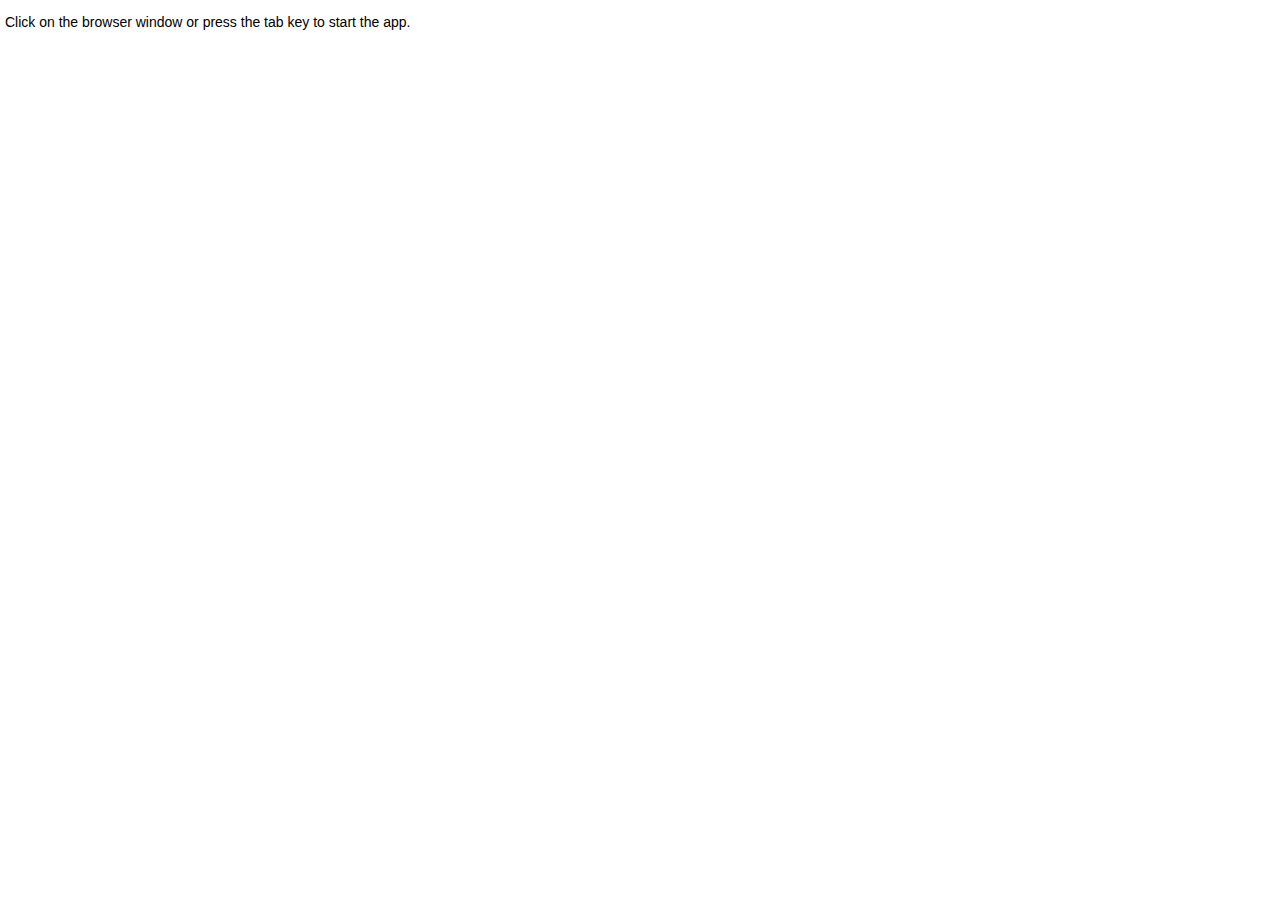
<file: index.html>
<!DOCTYPE html>
<html lang="en">
  <head>
    <meta charset="utf-8" />
    <meta name="viewport" content="width=device-width" />
    <title>Violent Theremin</title>
    <link href="styles/normalize.css" rel="stylesheet" type="text/css" />
    <link href="styles/app.css" rel="stylesheet" type="text/css" />
  </head>
  <body>
    <p class="start-message">
      Click on the browser window or press the tab key to start the app.
    </p>

    <div class="app-contents">
      <h1>Violent Theremin</h1>

      <button class="mute" data-muted="false">Mute</button>
      <button class="clear">Clear screen</button>
      <p class="control-message">
        Use mouse or arrow keys to control theremin.
      </p>

      <canvas class="canvas">
        Your browser does not support HTML5 canvas
      </canvas>
    </div>

    <!-- Below is your custom application script -->

    <script src="scripts/app.js"></script>
  </body>
</html>
</file>
<file: styles/app.css>
/* general styling */

html {
  font-size: 10px;
  height: 100%;
}

body {
  width: 100%;
  height: inherit;
}

canvas {
  display: block;
}

/* header styling */

h1 {
  position: absolute;
  bottom: 10px;
  right: 15px;
  font-size: 3rem;
  margin: 0;
  color: white;
  text-shadow: 0 0 10px rgba(0, 0, 0, 0.3);
}

/* button styling */

button {
  background-color: #0088cc;
  background-image: linear-gradient(to bottom, #0088cc 0%, #0055cc 100%);
  text-shadow: 1px 1px 1px black;
  text-align: center;
  color: white;
  border: none;
  width: 150px;
  font-size: 1.6rem;
  line-height: 2rem;
  padding: 0.5rem;
  display: block;
  opacity: 0.3;

  transition: 1s all;
  -webkit-transition: 1s all;

  position: absolute;
}

button:hover,
button:focus {
  box-shadow: inset 1px 1px 2px rgba(0, 0, 0, 0.7);
  opacity: 1;
}

button:active {
  box-shadow: inset 2px 2px 3px rgba(0, 0, 0, 0.7);
}

#activated {
  background-color: red;
  color: white;
}

.mute {
  top: 41px;
  left: 5px;
}

.clear {
  top: 6px;
  left: 5px;
}

.start-message {
  position: absolute;
  font-size: 1.4rem;
  left: 5px;
}

.control-message {
  position: absolute;
  font-size: 1.4rem;
  top: 70px;
  left: 5px;
}
</file>
